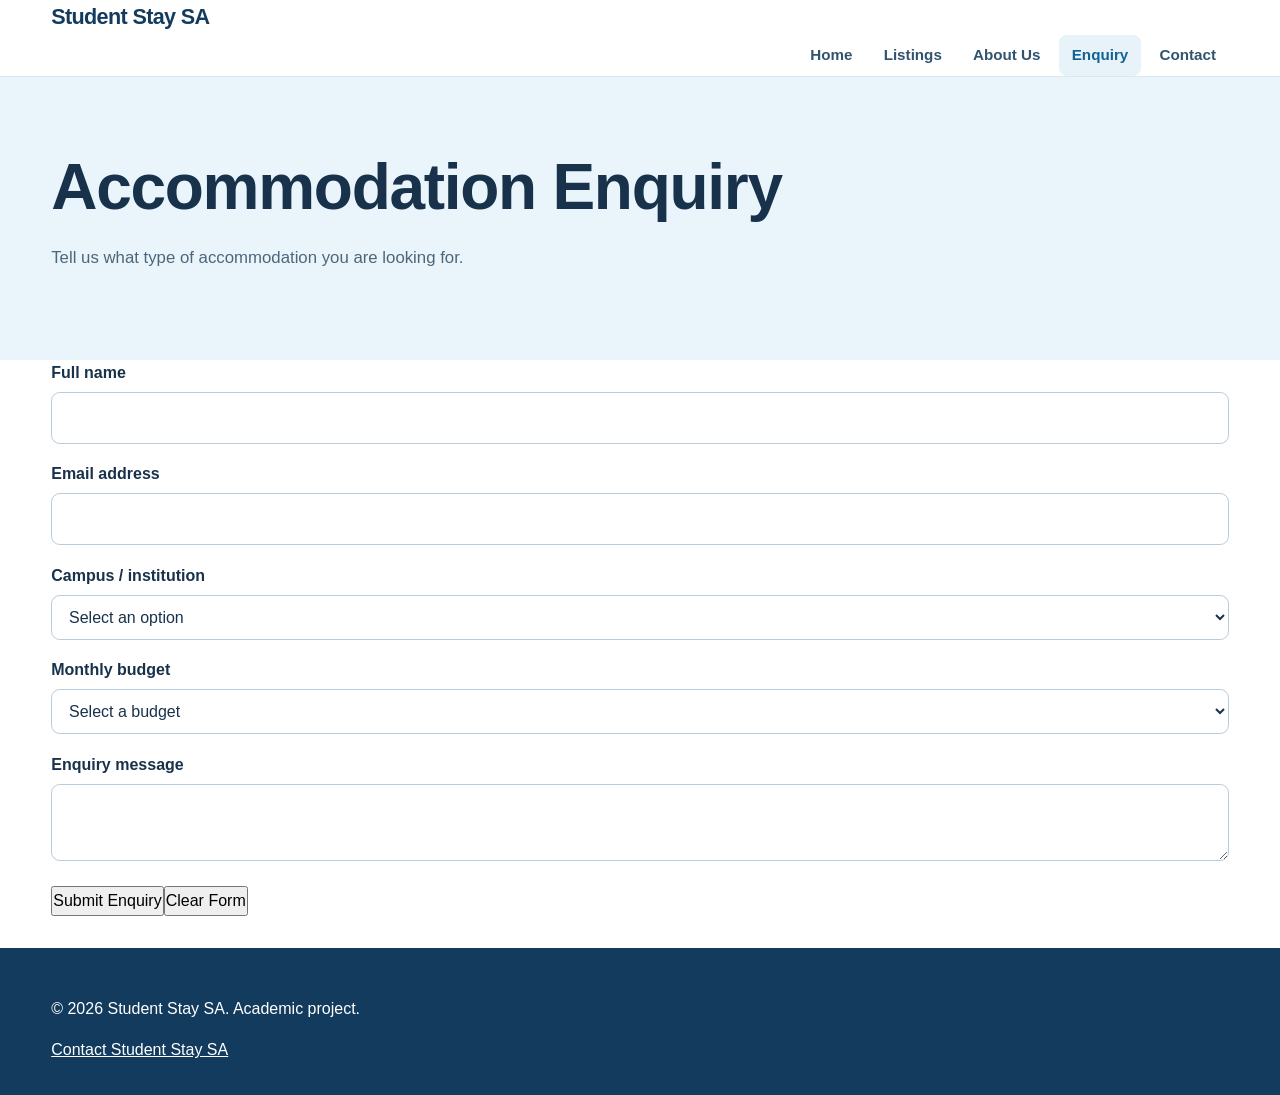
<file: enquiry.html>
<!DOCTYPE html>
<html lang="en">
<head>
<meta charset="UTF-8">
<meta name="viewport" content="width=device-width, initial-scale=1.0">
<meta name="description" content="Student Stay SA helps students explore accommodation options near campus.">
<title>Enquiry | Student Stay SA</title>
<link rel="stylesheet" href="assets/css/style.css">
</head>
<body>
<header class="site-header"><div class="container header-inner">
<a class="logo" href="index.html">Student Stay SA</a>
<nav aria-label="Main navigation"><ul class="nav-list"><li><a class="" href="index.html">Home</a></li><li><a class="" href="listings.html">Listings</a></li><li><a class="" href="about.html">About Us</a></li><li><a class="active" href="enquiry.html">Enquiry</a></li><li><a class="" href="contact.html">Contact</a></li></ul></nav>
</div></header>
<main><section class="page-banner"><div class="container"><h1>Accommodation Enquiry</h1><p>Tell us what type of accommodation you are looking for.</p></div></section>
<section><div class="container"><form action="#" method="post"><div class="form-grid">
<div class="form-group"><label for="name">Full name</label><input id="name" name="name" type="text" required></div>
<div class="form-group"><label for="email">Email address</label><input id="email" name="email" type="email" required></div>
<div class="form-group"><label for="campus">Campus / institution</label><select id="campus" name="campus" required><option value="">Select an option</option><option>Rosebank College</option><option>University of Johannesburg</option><option>Wits University</option><option>Other</option></select></div>
<div class="form-group"><label for="budget">Monthly budget</label><select id="budget" name="budget" required><option value="">Select a budget</option><option>Below R3,000</option><option>R3,000 - R3,500</option><option>R3,501 - R4,000</option><option>Above R4,000</option></select></div>
<div class="form-group full"><label for="message">Enquiry message</label><textarea id="message" name="message" required></textarea></div>
</div><div class="form-actions"><button class="button" type="submit">Submit Enquiry</button><button class="button secondary" type="reset">Clear Form</button></div>
</form></div></section></main>
<footer class="site-footer"><div class="container footer-inner">
<p>&copy; 2026 Student Stay SA. Academic project.</p><p><a href="contact.html">Contact Student Stay SA</a></p>
</div></footer>
</body></html>
</file>
<file: assets/css/style.css>
*{margin:0;padding:0;box-sizing:border-box}html{scroll-behavior:smooth}body{font-family:Arial,Helvetica,sans-serif;font-size:1rem;line-height:1.6;color:#18324b;background:#fff}img{display:block;width:100%;max-width:100%;height:auto}a{color:inherit}button,input,select,textarea{font:inherit}.container{width:min(92%,1180px);margin:auto}.narrow{max-width:820px}.section{padding:5rem 0}.section-light{background:#f2f7fb}.section-heading{max-width:700px;margin-bottom:2rem}.eyebrow{margin-bottom:.55rem;color:#2474a6;font-size:.78rem;font-weight:700;letter-spacing:.14em}h1,h2,h3{line-height:1.2;letter-spacing:-.02em}h1{font-size:clamp(2.3rem,5vw,4.3rem);margin-bottom:1.2rem}h2{font-size:clamp(1.8rem,3vw,2.6rem);margin-bottom:1rem}h3{font-size:1.35rem;margin-bottom:.7rem}p{margin-bottom:1rem}.site-header{position:sticky;top:0;z-index:10;background:#fff;border-bottom:1px solid #dbe7f0}.nav-wrap{min-height:76px;display:flex;align-items:center;justify-content:space-between;gap:2rem}.logo{color:#123b5d;text-decoration:none;font-size:1.35rem;font-weight:800;letter-spacing:-.03em}.nav-list{display:flex;flex-wrap:wrap;align-items:center;justify-content:flex-end;gap:.35rem;list-style:none}.nav-list a{display:block;padding:.55rem .8rem;color:#31536e;text-decoration:none;font-size:.95rem;font-weight:700;border-radius:.5rem}.nav-list a:hover,.nav-list a:focus,.nav-list a.active{background:#e7f2f9;color:#126293}.nav-list a:active{transform:translateY(1px)}.button-row{display:flex;flex-wrap:wrap;gap:.8rem;margin-top:1.5rem}.btn{display:inline-block;border:2px solid transparent;border-radius:.6rem;padding:.75rem 1.1rem;text-align:center;text-decoration:none;font-weight:700;cursor:pointer;transition:transform .2s ease,background-color .2s ease,border-color .2s ease}.btn:hover{transform:translateY(-2px)}.btn:focus{outline:3px solid #9bd4f2;outline-offset:2px}.btn:active{transform:translateY(0)}.btn-primary{background:#126293;color:#fff}.btn-primary:hover,.btn-primary:focus{background:#0c4f78}.btn-secondary{background:#fff;color:#126293;border-color:#9fc5dc}.btn-secondary:hover,.btn-secondary:focus{background:#edf6fb}.full-btn{width:100%;margin-top:1rem}.hero{background:linear-gradient(135deg,#eaf5fb,#fff);padding:5.5rem 0}.hero-grid{display:grid;grid-template-columns:1.05fr .95fr;align-items:center;gap:3rem}.hero-text>p:not(.eyebrow){max-width:650px;font-size:1.1rem;color:#4d667a}.hero-image{overflow:hidden;border-radius:1.2rem;box-shadow:0 1rem 2.5rem rgba(18,59,93,.16)}.hero-image img{aspect-ratio:4/3;object-fit:cover}.page-banner{padding:4.5rem 0;background:#eaf5fb}.page-banner p:last-child{max-width:720px;color:#4d667a;font-size:1.05rem}.feature-grid{display:grid;grid-template-columns:repeat(3,1fr);gap:1.5rem}.card,.info-card,.contact-card,.form-card{background:#fff;border:1px solid #d9e6ef;border-radius:1rem;padding:1.7rem;box-shadow:0 .5rem 1.5rem rgba(18,59,93,.06)}.card{transition:transform .2s ease,box-shadow .2s ease}.card:hover{transform:translateY(-4px);box-shadow:0 .9rem 2rem rgba(18,59,93,.12)}.icon{display:grid;place-items:center;width:46px;height:46px;margin-bottom:1rem;border-radius:50%;background:#dff0fa;color:#126293;font-weight:800}.property-grid{display:grid;grid-template-columns:repeat(3,1fr);gap:1.5rem}.property-card{overflow:hidden;background:#fff;border:1px solid #d9e6ef;border-radius:1rem;box-shadow:0 .5rem 1.5rem rgba(18,59,93,.07)}.property-card img{aspect-ratio:16/10;object-fit:cover}.property-content{padding:1.35rem}.tag{display:inline-block;margin-bottom:.7rem;padding:.25rem .55rem;border-radius:999px;background:#e7f2f9;color:#126293;font-size:.78rem;font-weight:700}.property-content strong{color:#123b5d}.details-list{margin:1rem 0;padding-left:1.2rem}.details-list li{margin-bottom:.35rem}.notice{margin-top:2rem;padding:1rem 1.2rem;border-left:4px solid #2474a6;background:#eef7fb;color:#31536e}.two-column,.form-layout{display:grid;grid-template-columns:1fr 1fr;gap:3rem;align-items:center}.image-card{overflow:hidden;border-radius:1rem;box-shadow:0 .8rem 2rem rgba(18,59,93,.12)}.image-card img{aspect-ratio:4/3;object-fit:cover}.info-grid{display:grid;grid-template-columns:repeat(2,1fr);gap:1.5rem}.check-list{list-style:none;margin-top:1.2rem}.check-list li{margin-bottom:.9rem;padding:.85rem 1rem;background:#f2f7fb;border-radius:.6rem}.check-list li::before{content:"✓";margin-right:.7rem;color:#2474a6;font-weight:800}.form-card{width:100%}.form-group{margin-bottom:1.1rem}.form-group label{display:block;margin-bottom:.4rem;font-weight:700}.form-group input,.form-group select,.form-group textarea{width:100%;border:1px solid #b9cbd8;border-radius:.55rem;padding:.75rem .8rem;background:#fff;color:#18324b}.form-group textarea{resize:vertical}.form-group input:focus,.form-group select:focus,.form-group textarea:focus{border-color:#2474a6;outline:3px solid #d8edf8}.contact-grid{display:grid;grid-template-columns:repeat(3,1fr);gap:1.5rem}.contact-card{border-top:4px solid #2474a6}.site-footer{margin-top:2rem;padding-top:3rem;background:#123b5d;color:#fff}.site-footer .container{padding-bottom:1rem}.site-footer h2{font-size:1.35rem}.footer-grid{display:grid;grid-template-columns:2fr 1fr;gap:2rem}.copyright{margin:0;padding:1rem;text-align:center;border-top:1px solid rgba(255,255,255,.18);font-size:.9rem}@media(max-width:900px){.nav-wrap{flex-direction:column;justify-content:center;padding:1rem 0}.nav-list{justify-content:center}.hero{padding:4rem 0}.hero-grid,.two-column,.form-layout{grid-template-columns:1fr}.feature-grid,.property-grid{grid-template-columns:repeat(2,1fr)}.contact-grid,.info-grid{grid-template-columns:1fr}.footer-grid{grid-template-columns:1fr}}@media(max-width:650px){body{font-size:.97rem}.section{padding:3.5rem 0}.page-banner{padding:3.5rem 0}.nav-list{display:grid;grid-template-columns:repeat(2,1fr);width:100%;gap:.25rem}.nav-list a{text-align:center}.button-row,.btn{width:100%}.feature-grid,.property-grid,.contact-grid{grid-template-columns:1fr}.hero-grid{gap:2rem}.hero-image{order:-1}.card,.info-card,.contact-card,.form-card{padding:1.25rem}}@media(prefers-reduced-motion:reduce){html{scroll-behavior:auto}*,*::before,*::after{transition:none!important}}
</file>
